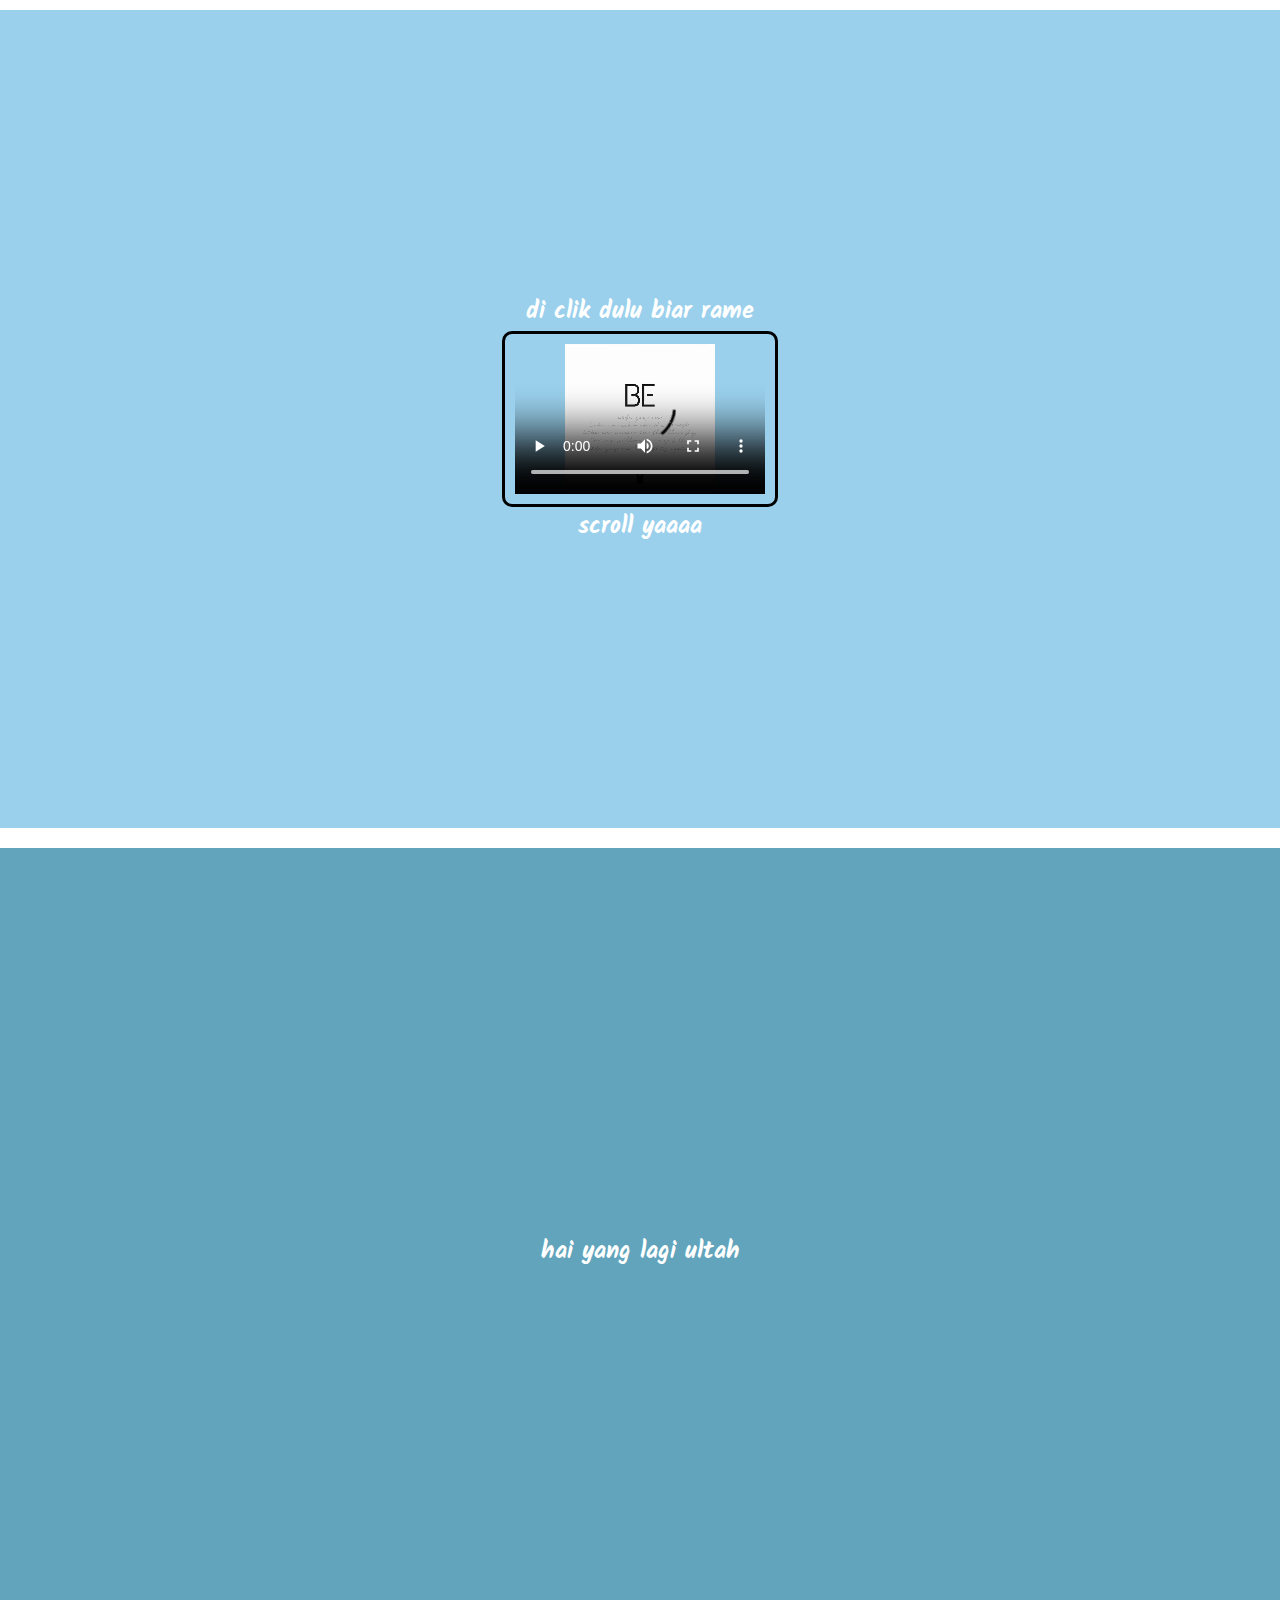
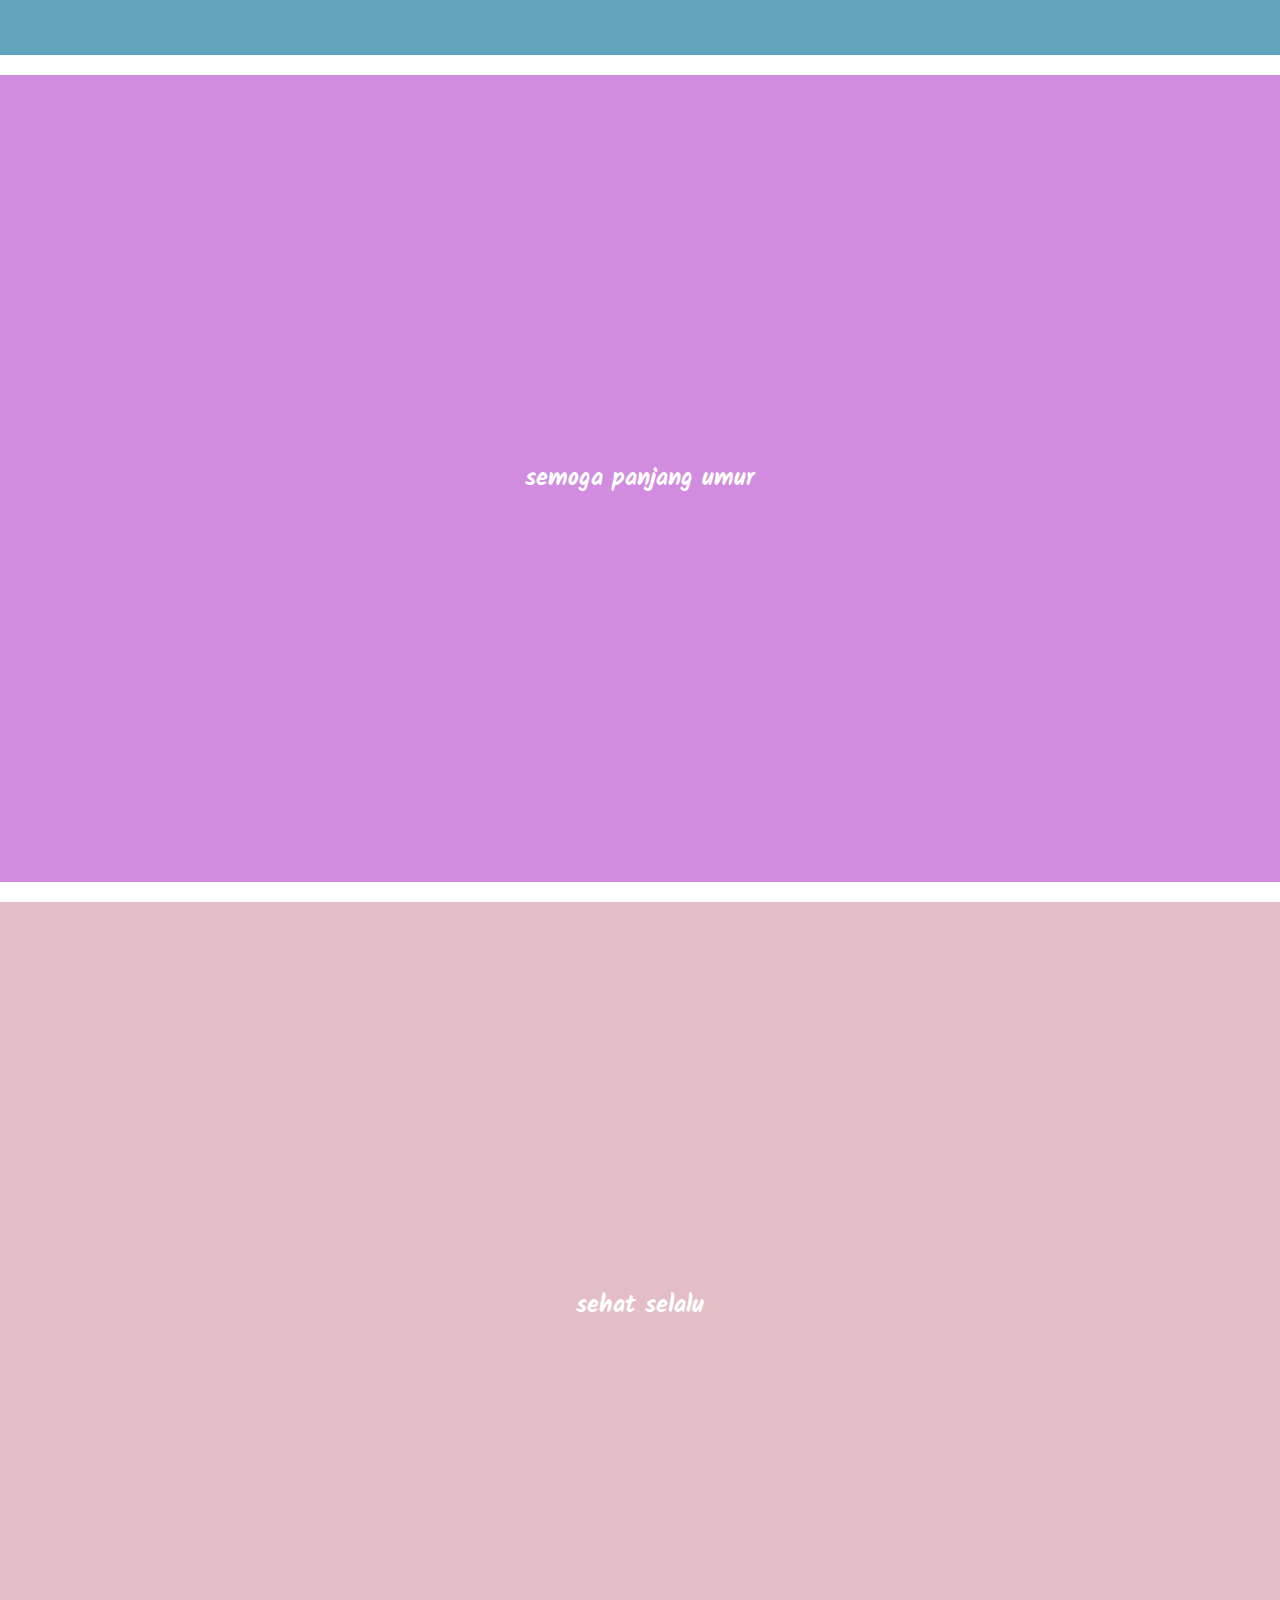
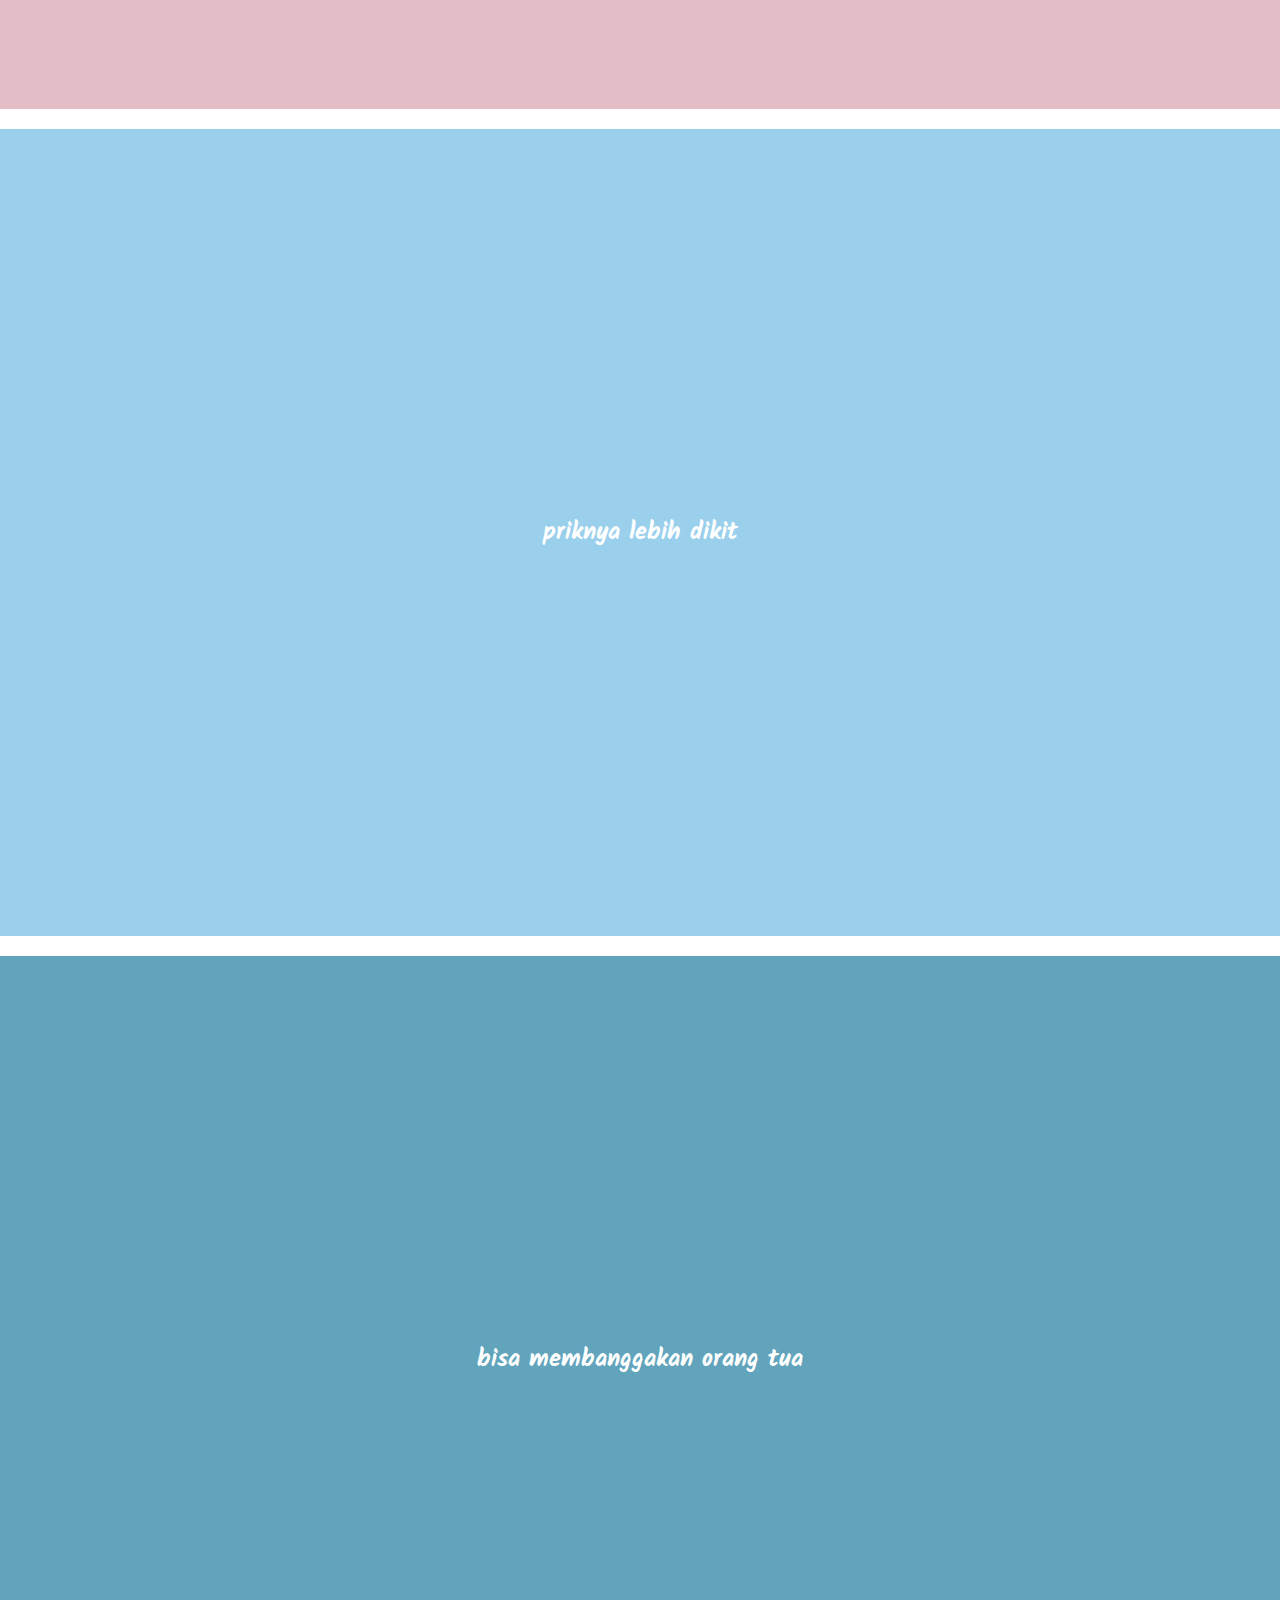
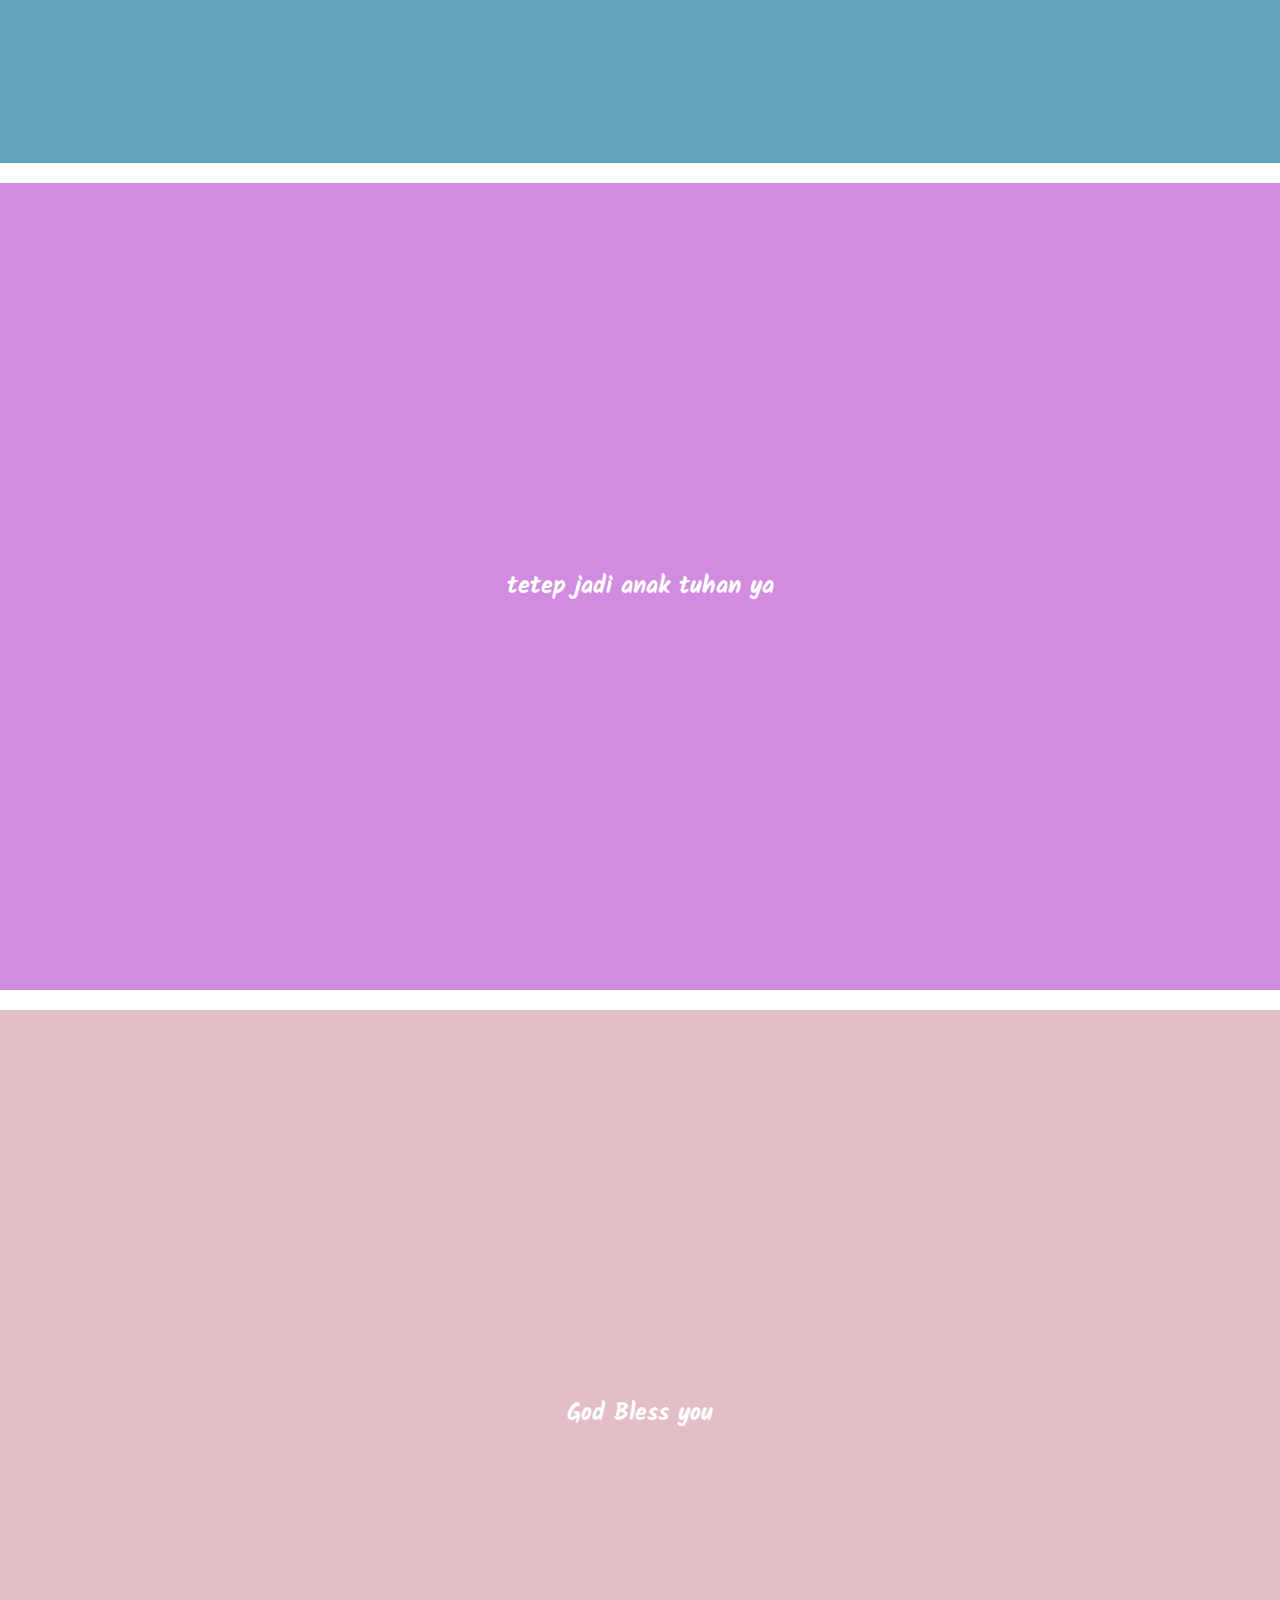
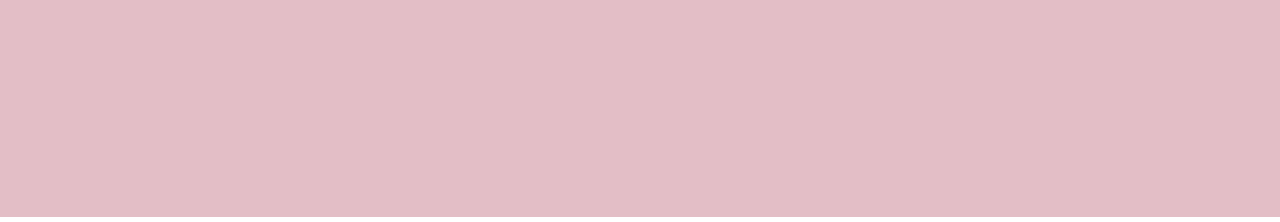
<file: index.html>
<!DOCTYPE html>

<html>
    <head>
        <meta charset="utf-8">
        <meta http-equiv="X-UA-Compatible" content="IE=edge">
        <title>for you</title>
        <meta name="description" content="">
        <meta name="viewport" content="width=device-width, initial-scale=1">
        <link rel="stylesheet" href="style.css">
    </head>






    <body>
    <div class="content">
        <div class="kolom" id="kol1">
            <h2>
                di clik dulu biar rame
            </h2>

           <video autoplay controls>
            <source src="video/Life Goes On.mp4">
            </video>
            


            
               

            <h2>
                scroll yaaaa
            </h2>
         </div>
         <div class="kolom" id="kol2">
            <h2>hai yang lagi ultah</h2>
        </div>

        <div class="kolom" id="kol3">
            <h2>semoga panjang umur</h2>
        </div>
        <div class="kolom" id="kol4">
            <h2>sehat selalu</h2>
        </div>
        <div class="kolom" id="kol1">
            <h2>priknya lebih dikit</h2>
        </div>
        <div class="kolom" id="kol2">
            <h2>bisa membanggakan orang tua</h2>
        </div>
        <div class="kolom" id="kol3">
            <h2>tetep jadi anak tuhan ya</h2>
        </div>
        <div class="kolom" id="kol4">
            <h2> God Bless you </h2>
        </div>
       


        </div>

       
       


    </body>
</html>
</file>
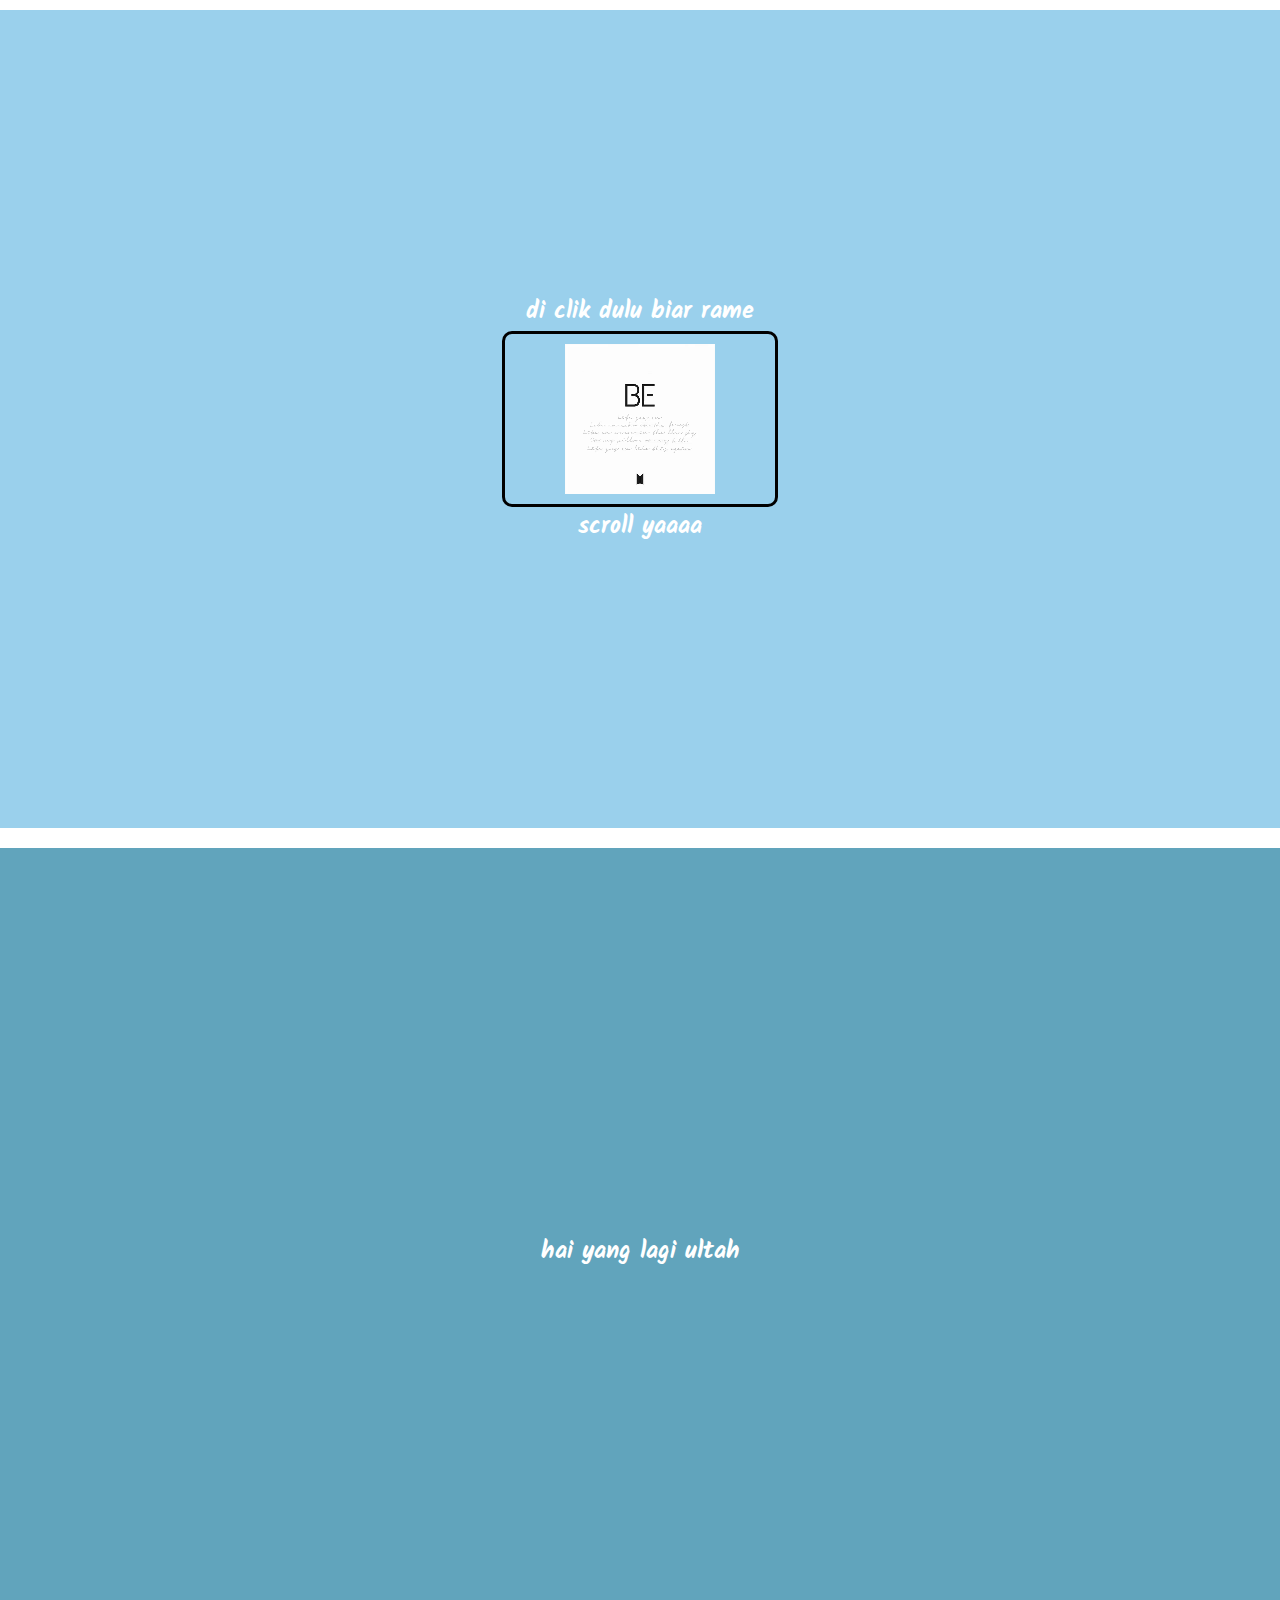
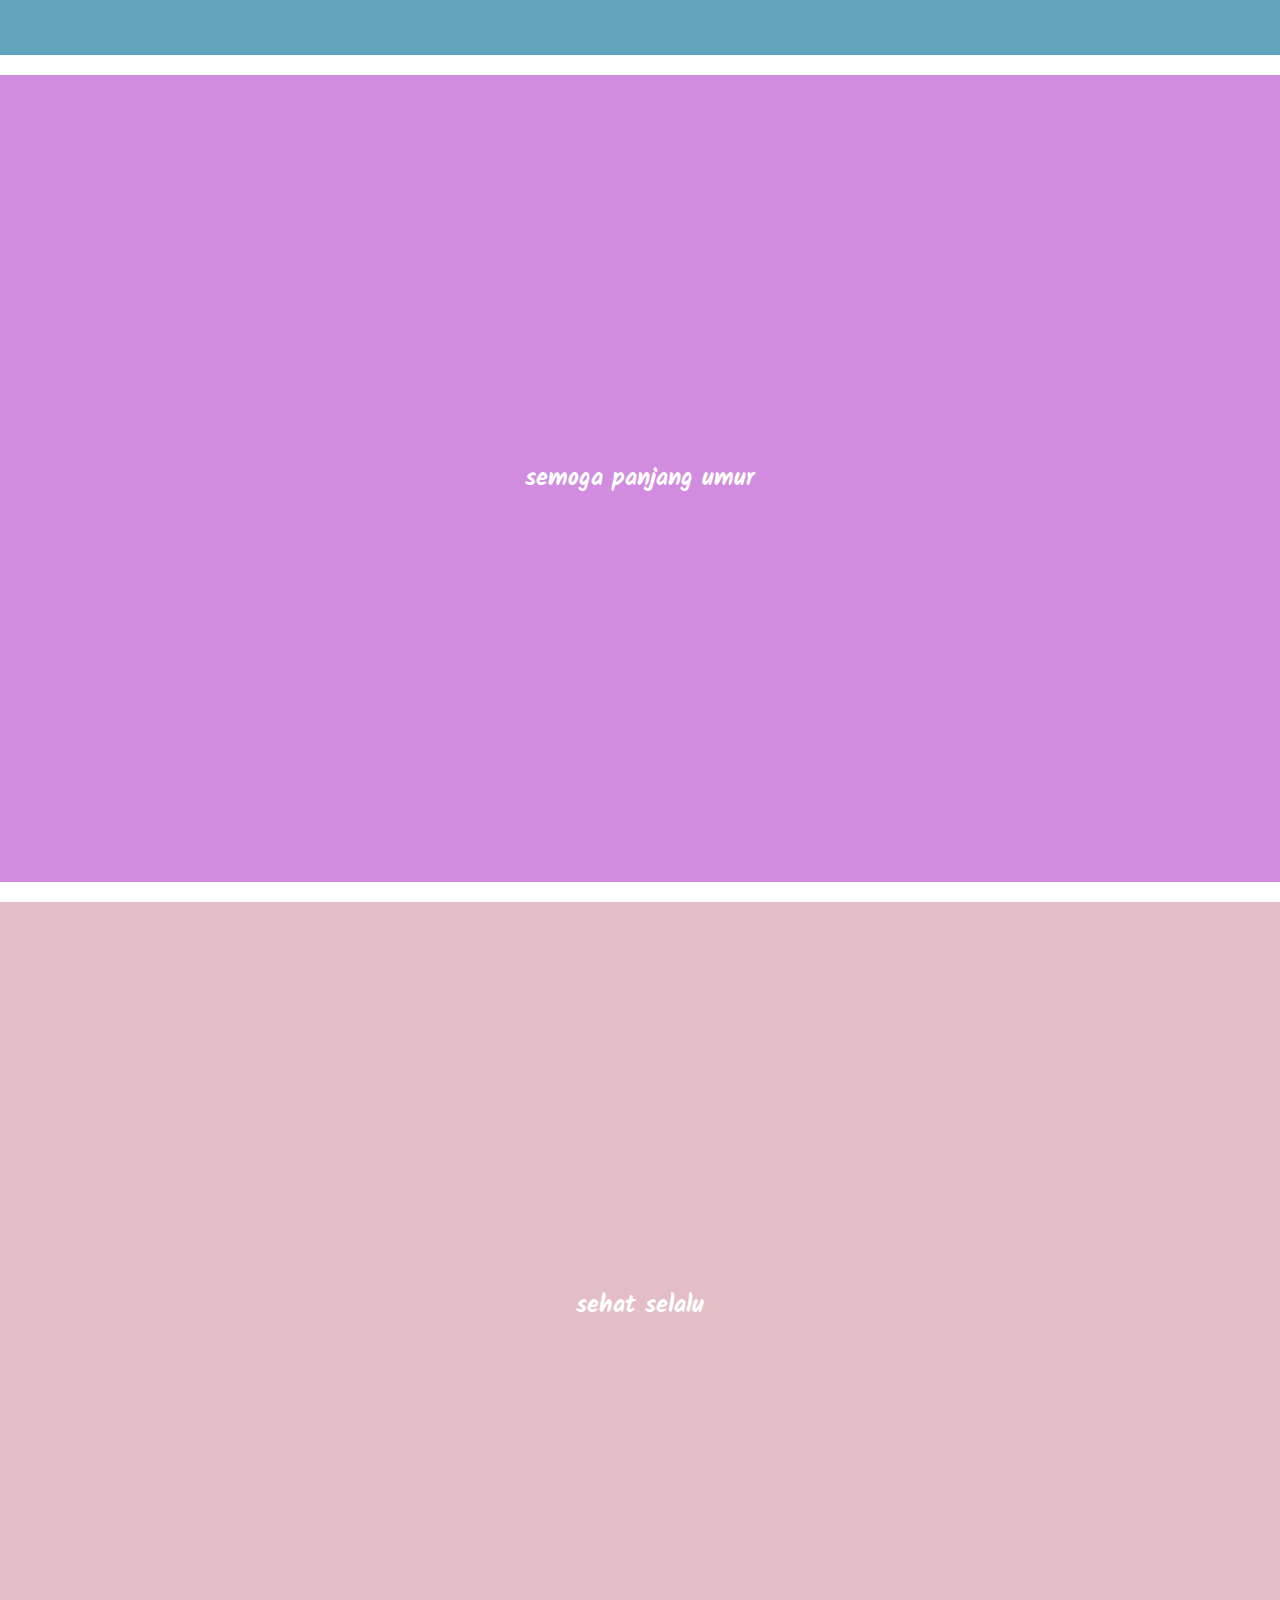
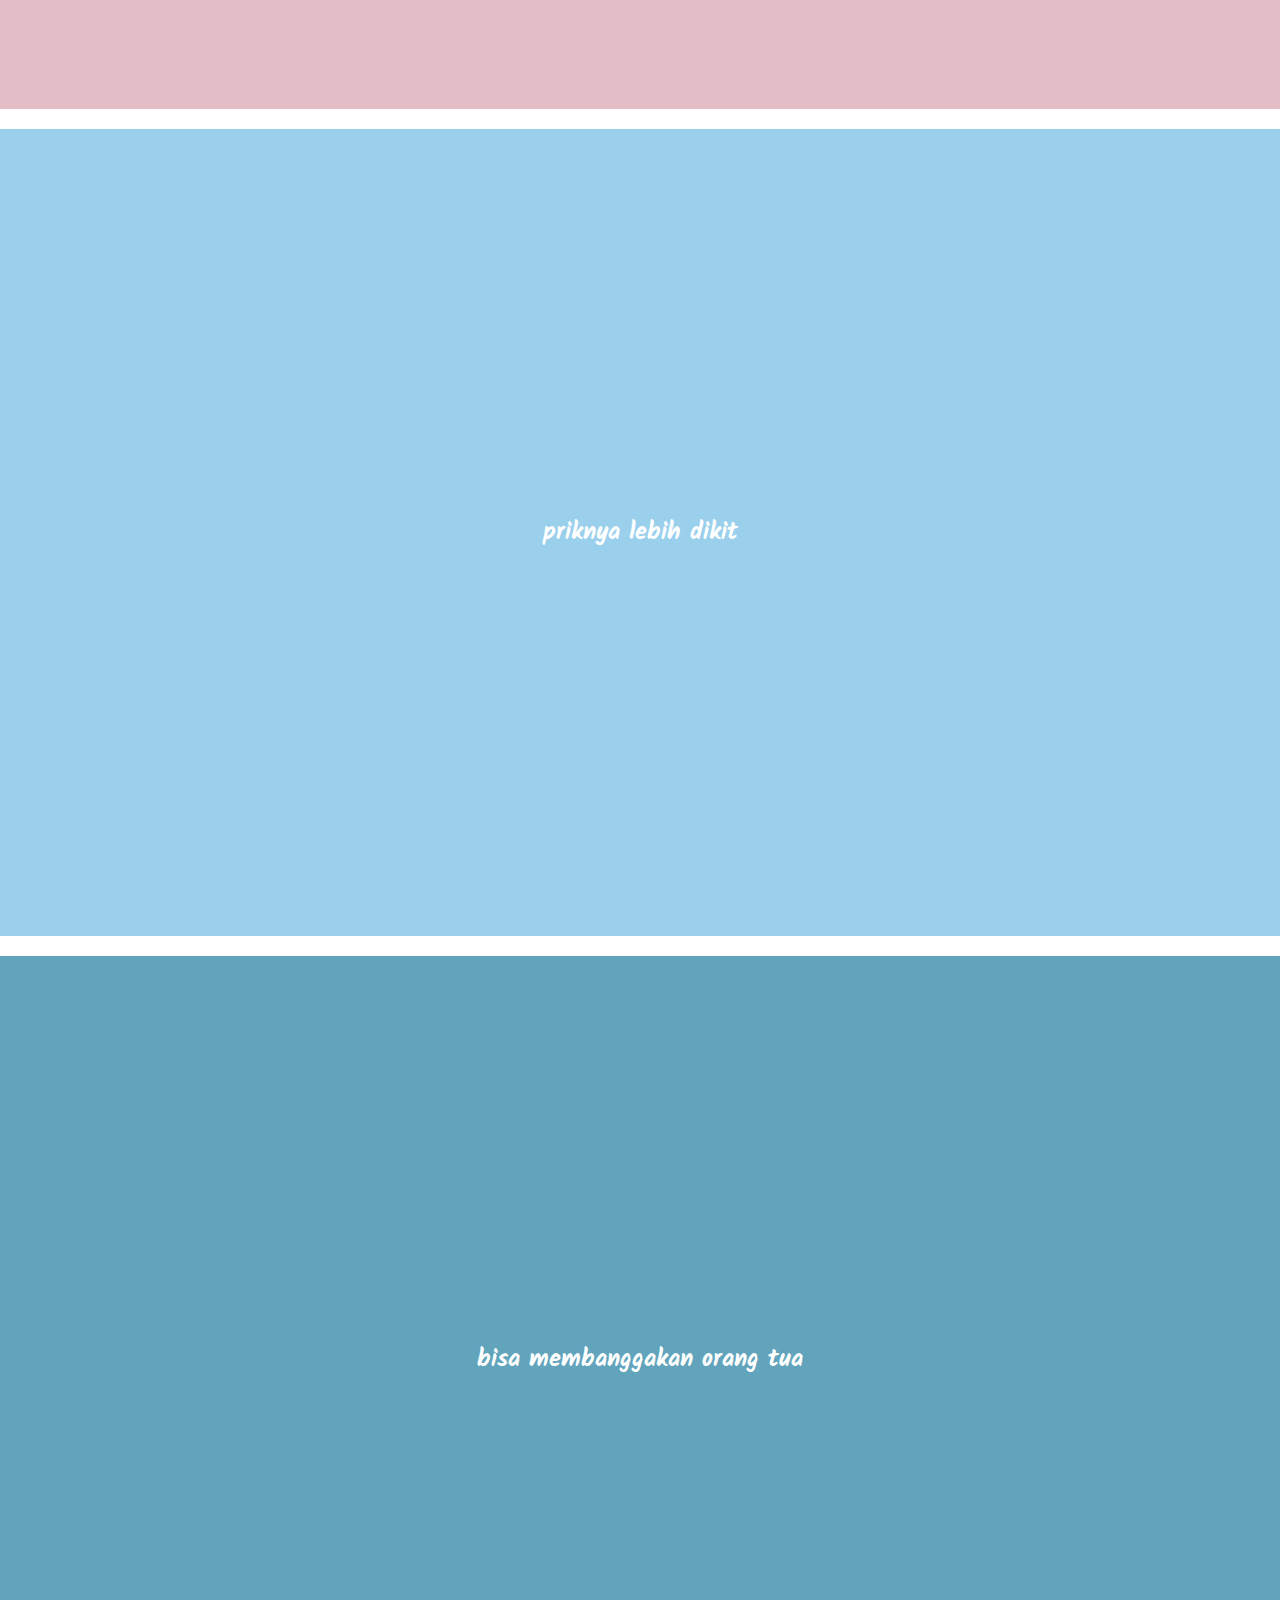
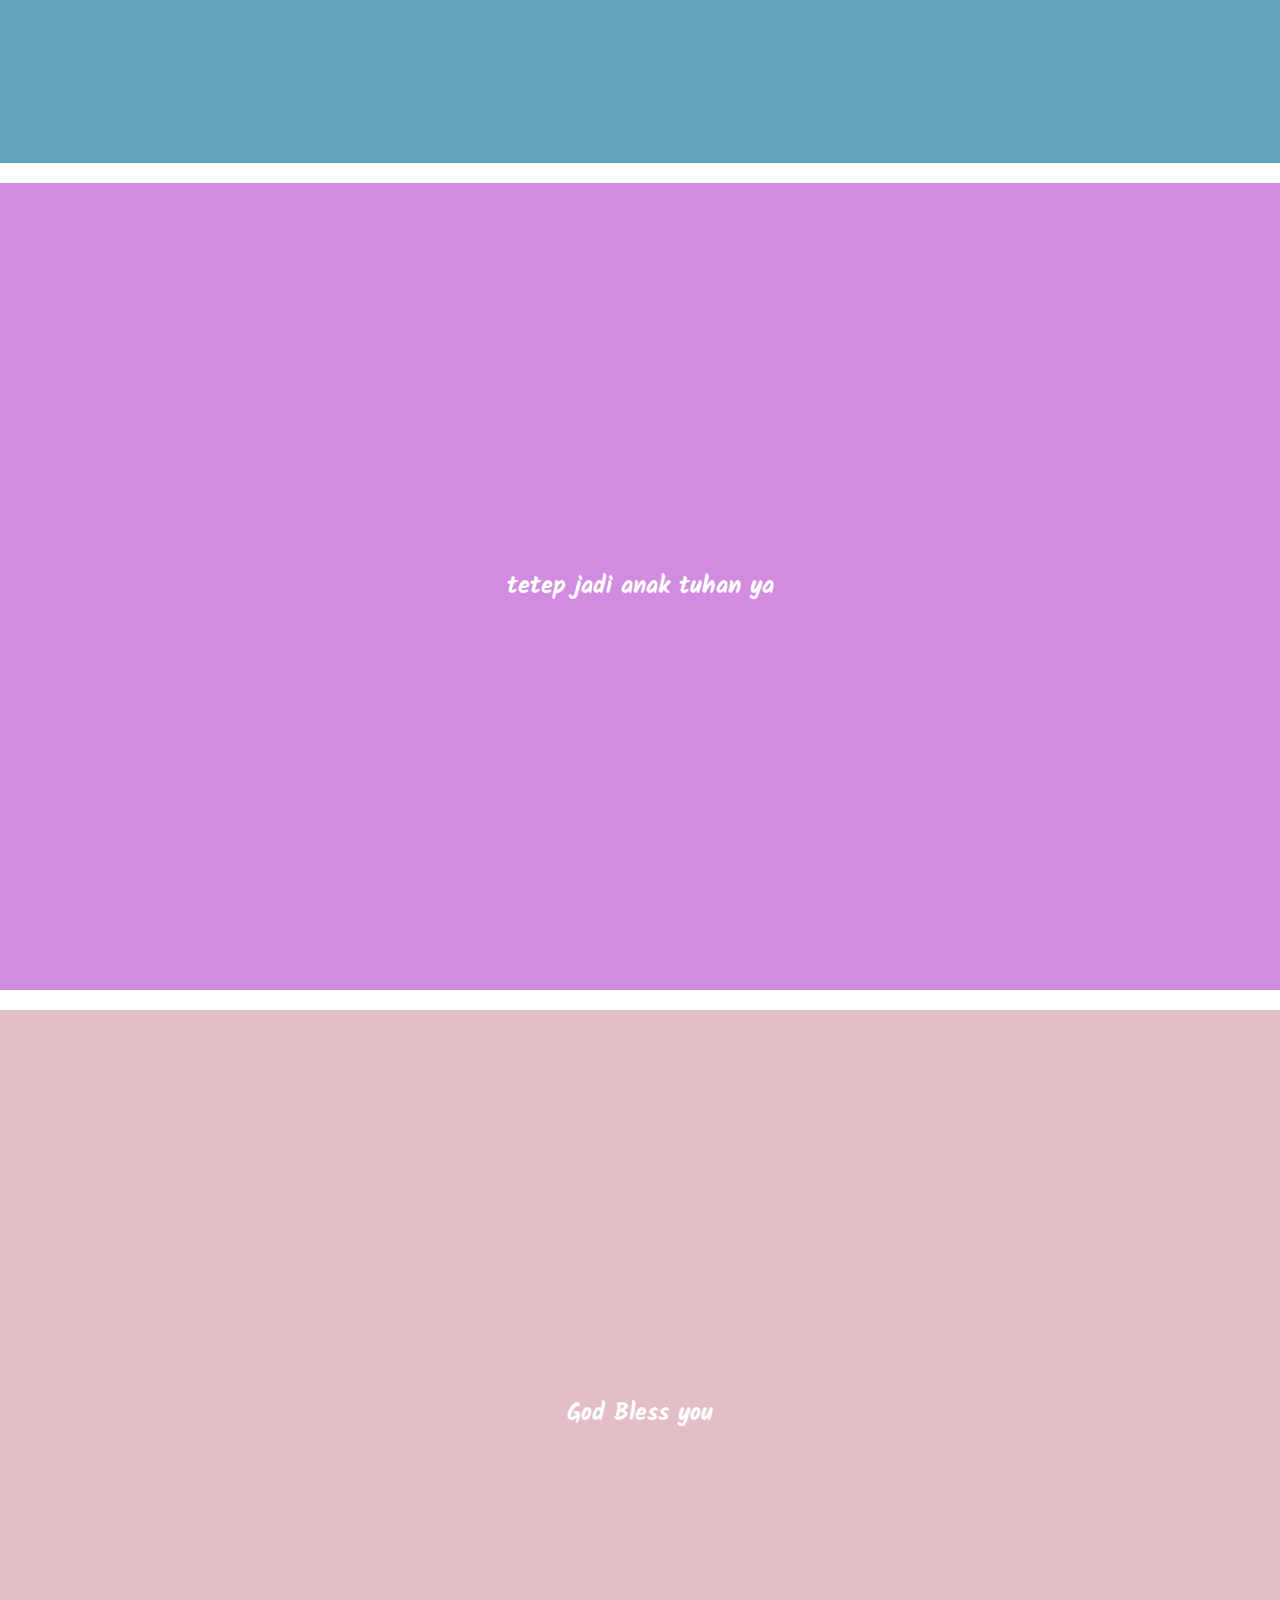
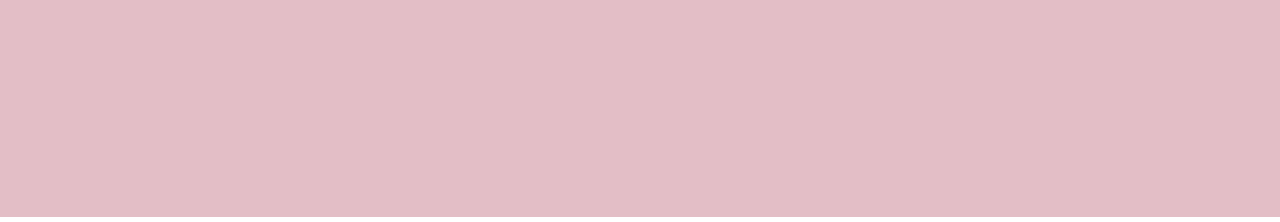
<file: index.html.html>
<!DOCTYPE html>

<html>
    <head>
        <meta charset="utf-8">
        <meta http-equiv="X-UA-Compatible" content="IE=edge">
        <title>for you</title>
        <meta name="description" content="">
        <meta name="viewport" content="width=device-width, initial-scale=1">
        <link rel="stylesheet" href="style.css">
    </head>






    <body>
    <div class="content">
        <div class="kolom" id="kol1">
            <h2>
                di clik dulu biar rame
            </h2>

           <video>
            <source src="video/Life Goes On.mp4">
            </video>
            


            
               

            <h2>
                scroll yaaaa
            </h2>
         </div>
         <div class="kolom" id="kol2">
            <h2>hai yang lagi ultah</h2>
        </div>

        <div class="kolom" id="kol3">
            <h2>semoga panjang umur</h2>
        </div>
        <div class="kolom" id="kol4">
            <h2>sehat selalu</h2>
        </div>
        <div class="kolom" id="kol1">
            <h2>priknya lebih dikit</h2>
        </div>
        <div class="kolom" id="kol2">
            <h2>bisa membanggakan orang tua</h2>
        </div>
        <div class="kolom" id="kol3">
            <h2>tetep jadi anak tuhan ya</h2>
        </div>
        <div class="kolom" id="kol4">
            <h2> God Bless you </h2>
        </div>
       


        </div>

       
       


    </body>
</html>
</file>
<file: style.css>
@import url('https://fonts.googleapis.com/css2?family=Kalam&family=Montserrat&display=swap');


*{
    margin: 0;
    padding:0;
}
    
    
    
body {
    background-color: white;
    font-family: 'Kalam', cursive;}

.content{
display: flex;
width: 100%;
height: 30vw;
color: #fff;
flex-direction: column;

}
.kolom{
padding: 30vw 0; 
width: 100%;
height: 50px;
display: flex;
justify-content: center;
align-items: center;
margin : 5px 0;
border-top: 5px solid white;
border-bottom: 5px solid white;
flex-direction: column;
}



.video{
padding: 30vw 0; 
width: 100%;
height: 20px;
display: flex;
justify-content: center;
align-items: center;
margin : 10px 0;
border-top: 5px solid white;
border-bottom: 5px solid white;
}
.kolom img {
width: 50%;
}


}
h2{
font-size: 3vw;
margin: 4px auto;
text-align: center;
color:black;
}
.audio{
display: block;
}

#kol1{
background-color: #9AD0EC;
}
#kol2{
background-color: #61A4BC;
}
#kol3{
background-color: #D18CE0;
}
#kol4{
background-color: #E3BEC6;
}



video{
width: 250px;
height:150px;
padding: 10px;
border :3px solid black;
border-radius: 10px;
}

{
    color: black;
}c
</file>
